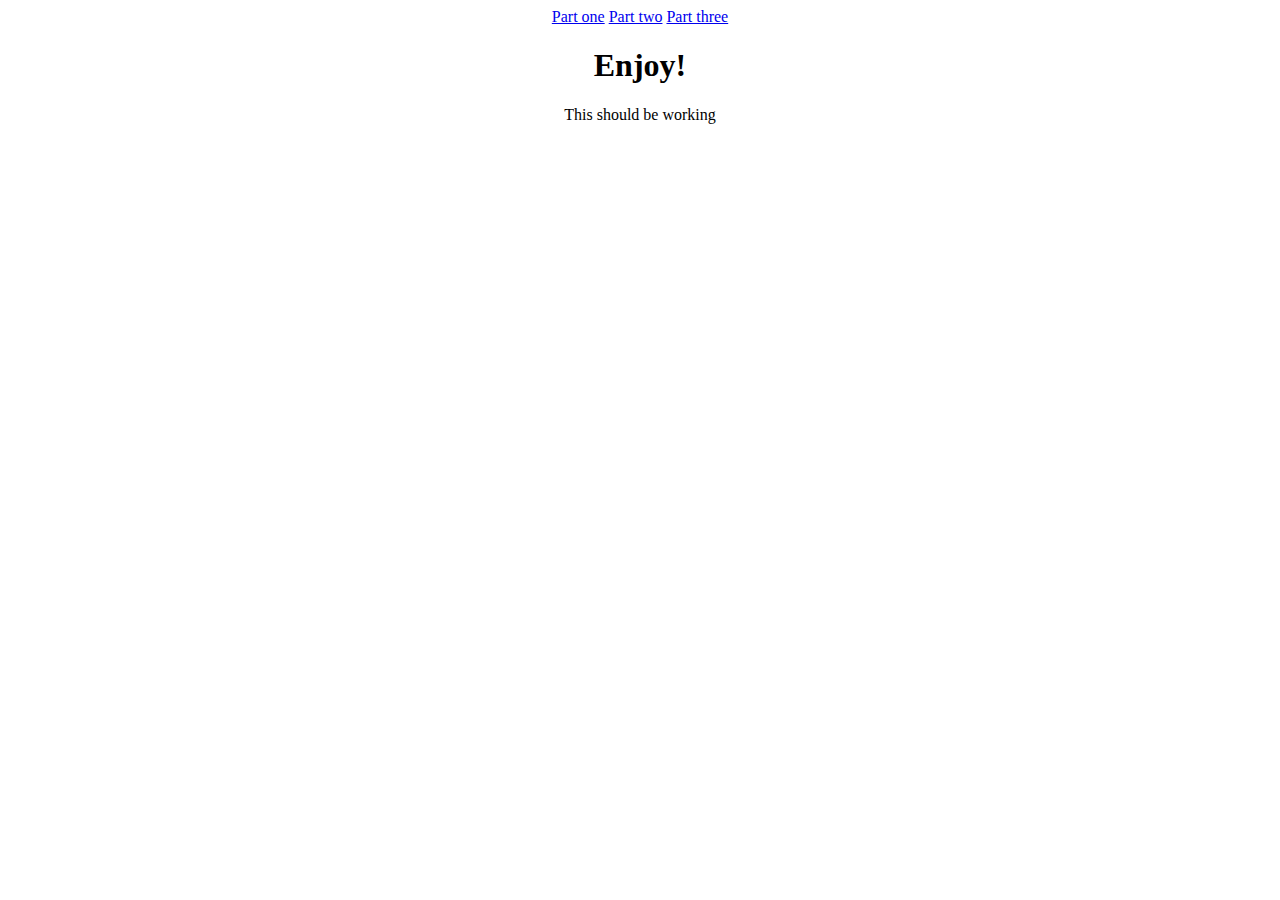
<file: index.html>
<!DOCTYPE html>
<html lang="en">
    <head>
        <link rel="stylesheet" href="styles.css">
        <meta charset="UTF-8">
        <meta name="viewport" content="width=device-width, initial-scale=1.0">
        <title>does it exist?</title>
    </head>
    <body>
        <a href="partone.html">Part one</a>
        <a href="parttwo.html">Part two</a>
        <a href="partthree.html">Part three</a>
        <h1>Enjoy!</h1>
        <p>This should be working</p>
    </body>
</html>
</file>
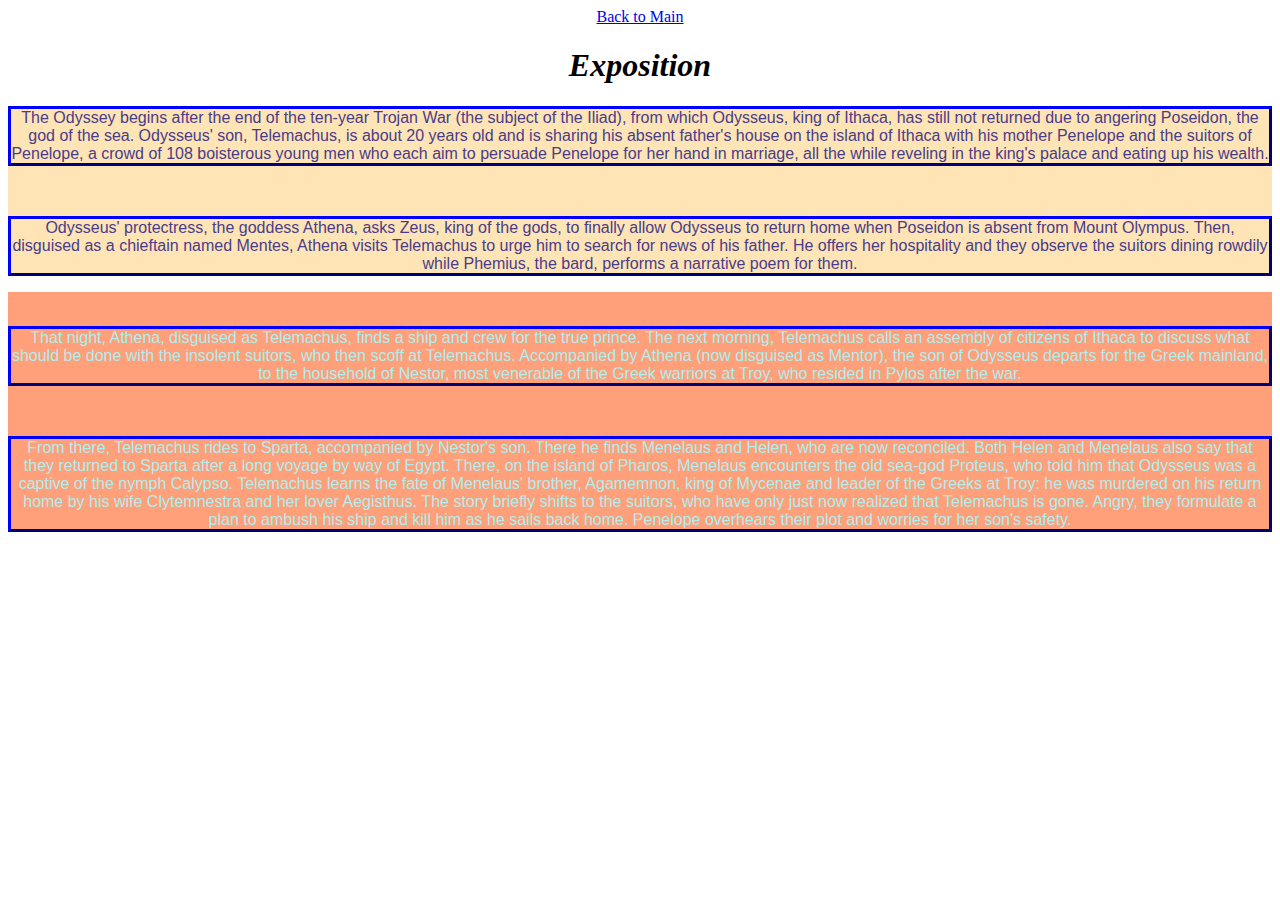
<file: partone.html>
<!DOCTYPE html>
<html lang="en">
    <head>
        <link rel="stylesheet" href="styles.css">
        <meta charset="UTF-8">
        <meta name="viewport" content="width=device-width, initial-scale=1.0">
        <title>Assignment 0 test!</title>
    </head>
    <body>
        <a href="index.html">Back to Main</a>
        <div class="heading">
            <h1 id="heading">Exposition</h1>
        </div>
        <div class="first">
            <p>The Odyssey begins after the end of the ten-year Trojan War (the subject of the Iliad), from which Odysseus, king of Ithaca, has still not returned due to angering Poseidon, the god of the sea. Odysseus' son, Telemachus, is about 20 years old and is sharing his absent father's house on the island of Ithaca with his mother Penelope and the suitors of Penelope, a crowd of 108 boisterous young men who each aim to persuade Penelope for her hand in marriage, all the while reveling in the king's palace and eating up his wealth.</p>
            <br>
            <p>Odysseus' protectress, the goddess Athena, asks Zeus, king of the gods, to finally allow Odysseus to return home when Poseidon is absent from Mount Olympus. Then, disguised as a chieftain named Mentes, Athena visits Telemachus to urge him to search for news of his father. He offers her hospitality and they observe the suitors dining rowdily while Phemius, the bard, performs a narrative poem for them.</p>
        </div>
        <div class="second">
            <br>
            <p>That night, Athena, disguised as Telemachus, finds a ship and crew for the true prince. The next morning, Telemachus calls an assembly of citizens of Ithaca to discuss what should be done with the insolent suitors, who then scoff at Telemachus. Accompanied by Athena (now disguised as Mentor), the son of Odysseus departs for the Greek mainland, to the household of Nestor, most venerable of the Greek warriors at Troy, who resided in Pylos after the war.</p>
            <br>
            <p>From there, Telemachus rides to Sparta, accompanied by Nestor's son. There he finds Menelaus and Helen, who are now reconciled. Both Helen and Menelaus also say that they returned to Sparta after a long voyage by way of Egypt. There, on the island of Pharos, Menelaus encounters the old sea-god Proteus, who told him that Odysseus was a captive of the nymph Calypso. Telemachus learns the fate of Menelaus' brother, Agamemnon, king of Mycenae and leader of the Greeks at Troy: he was murdered on his return home by his wife Clytemnestra and her lover Aegisthus. The story briefly shifts to the suitors, who have only just now realized that Telemachus is gone. Angry, they formulate a plan to ambush his ship and kill him as he sails back home. Penelope overhears their plot and worries for her son's safety.</p>
       </div>
    </body>
</html>
</file>
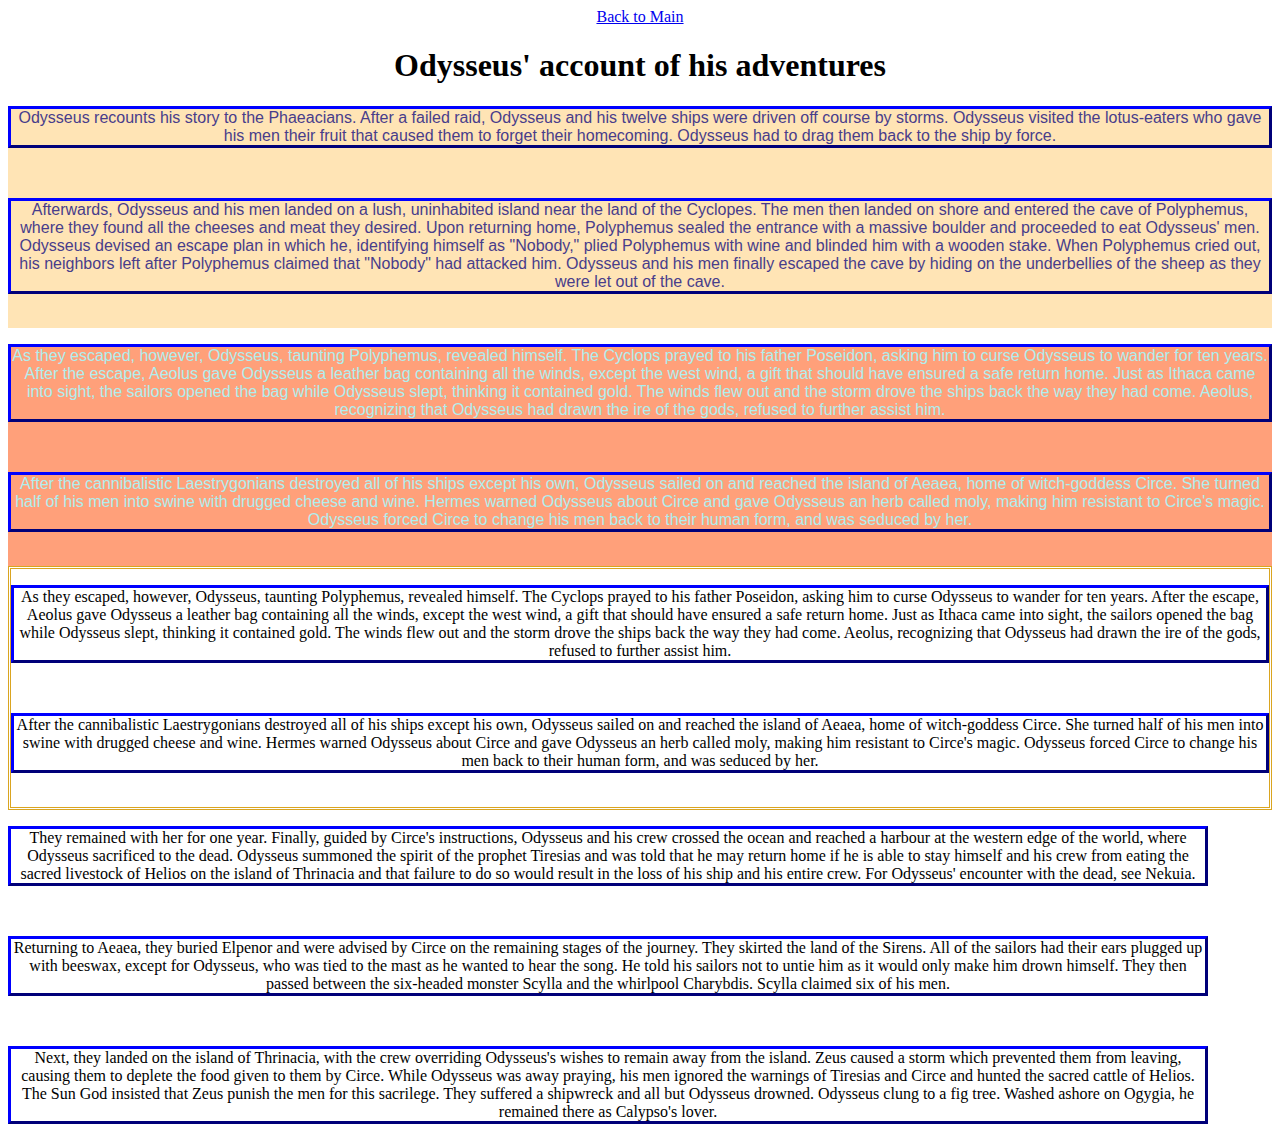
<file: partthree.html>
<!DOCTYPE html>
<html lang="en">
    <head>
        <link rel="stylesheet" href="styles.css">
        <meta charset="UTF-8">
        <meta name="viewport" content="width=device-width, initial-scale=1.0">
        <title>Assignment 0 test!</title>
    </head>
    <body>
        <a href="index.html">Back to Main</a>
        <div class="heading">
            <h1>Odysseus' account of his adventures</h1>
        </div>
        <div class="first">
            <p>Odysseus recounts his story to the Phaeacians. After a failed raid, Odysseus and his twelve ships were driven off course by storms. Odysseus visited the lotus-eaters who gave his men their fruit that caused them to forget their homecoming. Odysseus had to drag them back to the ship by force.</p>
            <br>
            <p>Afterwards, Odysseus and his men landed on a lush, uninhabited island near the land of the Cyclopes. The men then landed on shore and entered the cave of Polyphemus, where they found all the cheeses and meat they desired. Upon returning home, Polyphemus sealed the entrance with a massive boulder and proceeded to eat Odysseus' men. Odysseus devised an escape plan in which he, identifying himself as "Nobody," plied Polyphemus with wine and blinded him with a wooden stake. When Polyphemus cried out, his neighbors left after Polyphemus claimed that "Nobody" had attacked him. Odysseus and his men finally escaped the cave by hiding on the underbellies of the sheep as they were let out of the cave.</p>
            <br>
        </div>
        <div class="second">
            <p>As they escaped, however, Odysseus, taunting Polyphemus, revealed himself. The Cyclops prayed to his father Poseidon, asking him to curse Odysseus to wander for ten years. After the escape, Aeolus gave Odysseus a leather bag containing all the winds, except the west wind, a gift that should have ensured a safe return home. Just as Ithaca came into sight, the sailors opened the bag while Odysseus slept, thinking it contained gold. The winds flew out and the storm drove the ships back the way they had come. Aeolus, recognizing that Odysseus had drawn the ire of the gods, refused to further assist him.</p>
            <br>
            <p>After the cannibalistic Laestrygonians destroyed all of his ships except his own, Odysseus sailed on and reached the island of Aeaea, home of witch-goddess Circe. She turned half of his men into swine with drugged cheese and wine. Hermes warned Odysseus about Circe and gave Odysseus an herb called moly, making him resistant to Circe's magic. Odysseus forced Circe to change his men back to their human form, and was seduced by her.</p>
            <br>
        </div>
        <div class="third">
            <p>As they escaped, however, Odysseus, taunting Polyphemus, revealed himself. The Cyclops prayed to his father Poseidon, asking him to curse Odysseus to wander for ten years. After the escape, Aeolus gave Odysseus a leather bag containing all the winds, except the west wind, a gift that should have ensured a safe return home. Just as Ithaca came into sight, the sailors opened the bag while Odysseus slept, thinking it contained gold. The winds flew out and the storm drove the ships back the way they had come. Aeolus, recognizing that Odysseus had drawn the ire of the gods, refused to further assist him.</p>
            <br>
            <p>After the cannibalistic Laestrygonians destroyed all of his ships except his own, Odysseus sailed on and reached the island of Aeaea, home of witch-goddess Circe. She turned half of his men into swine with drugged cheese and wine. Hermes warned Odysseus about Circe and gave Odysseus an herb called moly, making him resistant to Circe's magic. Odysseus forced Circe to change his men back to their human form, and was seduced by her.</p>
            <br>
        </div>
        <div class="fourth">
            <p>They remained with her for one year. Finally, guided by Circe's instructions, Odysseus and his crew crossed the ocean and reached a harbour at the western edge of the world, where Odysseus sacrificed to the dead. Odysseus summoned the spirit of the prophet Tiresias and was told that he may return home if he is able to stay himself and his crew from eating the sacred livestock of Helios on the island of Thrinacia and that failure to do so would result in the loss of his ship and his entire crew. For Odysseus' encounter with the dead, see Nekuia.</p>
            <br>
            <p>Returning to Aeaea, they buried Elpenor and were advised by Circe on the remaining stages of the journey. They skirted the land of the Sirens. All of the sailors had their ears plugged up with beeswax, except for Odysseus, who was tied to the mast as he wanted to hear the song. He told his sailors not to untie him as it would only make him drown himself. They then passed between the six-headed monster Scylla and the whirlpool Charybdis. Scylla claimed six of his men.</p>
            <br>
            <p>Next, they landed on the island of Thrinacia, with the crew overriding Odysseus's wishes to remain away from the island. Zeus caused a storm which prevented them from leaving, causing them to deplete the food given to them by Circe. While Odysseus was away praying, his men ignored the warnings of Tiresias and Circe and hunted the sacred cattle of Helios. The Sun God insisted that Zeus punish the men for this sacrilege. They suffered a shipwreck and all but Odysseus drowned. Odysseus clung to a fig tree. Washed ashore on Ogygia, he remained there as Calypso's lover.</p>
        </div>
    </body>
</html>
</file>
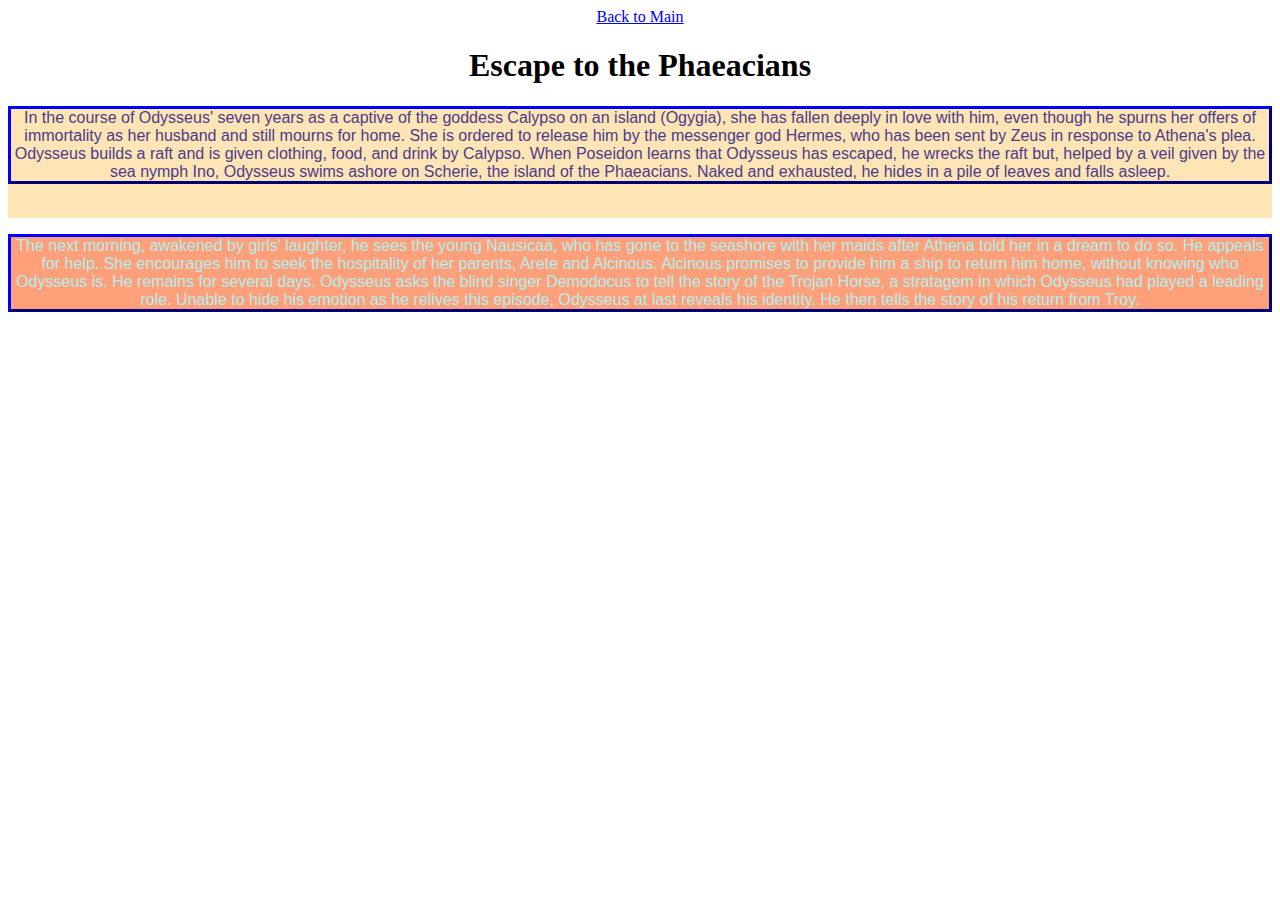
<file: parttwo.html>
<!DOCTYPE html>
<html lang="en">
    <head>
        <link rel="stylesheet" href="styles.css">
        <meta charset="UTF-8">
        <meta name="viewport" content="width=device-width, initial-scale=1.0">
        <title>Assignment 0 test!</title>
    </head>
    <body>
        <a href="index.html">Back to Main</a>
        <div class="heading">
            <h1>Escape to the Phaeacians</h1>
        </div>
        <div class="first">
            <p>In the course of Odysseus' seven years as a captive of the goddess Calypso on an island (Ogygia), she has fallen deeply in love with him, even though he spurns her offers of immortality as her husband and still mourns for home. She is ordered to release him by the messenger god Hermes, who has been sent by Zeus in response to Athena's plea. Odysseus builds a raft and is given clothing, food, and drink by Calypso. When Poseidon learns that Odysseus has escaped, he wrecks the raft but, helped by a veil given by the sea nymph Ino, Odysseus swims ashore on Scherie, the island of the Phaeacians. Naked and exhausted, he hides in a pile of leaves and falls asleep.</p>
            <br>
        </div>
        <div class="second">
            <p>The next morning, awakened by girls' laughter, he sees the young Nausicaä, who has gone to the seashore with her maids after Athena told her in a dream to do so. He appeals for help. She encourages him to seek the hospitality of her parents, Arete and Alcinous. Alcinous promises to provide him a ship to return him home, without knowing who Odysseus is. He remains for several days. Odysseus asks the blind singer Demodocus to tell the story of the Trojan Horse, a stratagem in which Odysseus had played a leading role. Unable to hide his emotion as he relives this episode, Odysseus at last reveals his identity. He then tells the story of his return from Troy.</p>
        </div>
    </body>
</html>
</file>
<file: styles.css>
h1 {
    text-align: center;

}

.first {
    color:darkslateblue;
    background-color:#ffe4b5;
    font-family: 'Segoe UI', Tahoma, Geneva, Verdana, sans-serif;
}

.first:hover {
    background-color: lightsteelblue;
}

.second {
    color: paleturquoise;
    background-color:rgb(255,160,122);
    font-family: 'Trebuchet MS', 'Lucida Sans Unicode', 'Lucida Grande', 'Lucida Sans', Arial, sans-serif;
}

.third {
    border: goldenrod;
    border-style: double;
}

* {
    text-align: center;
}

#heading {
    font-style: italic;
}

div p {
    border-style:outset;
    border-color: mediumblue;
}

.fourth {
    width: 1200px;
}

[lang|=en] {
    word-wrap: normal;
}
</file>
